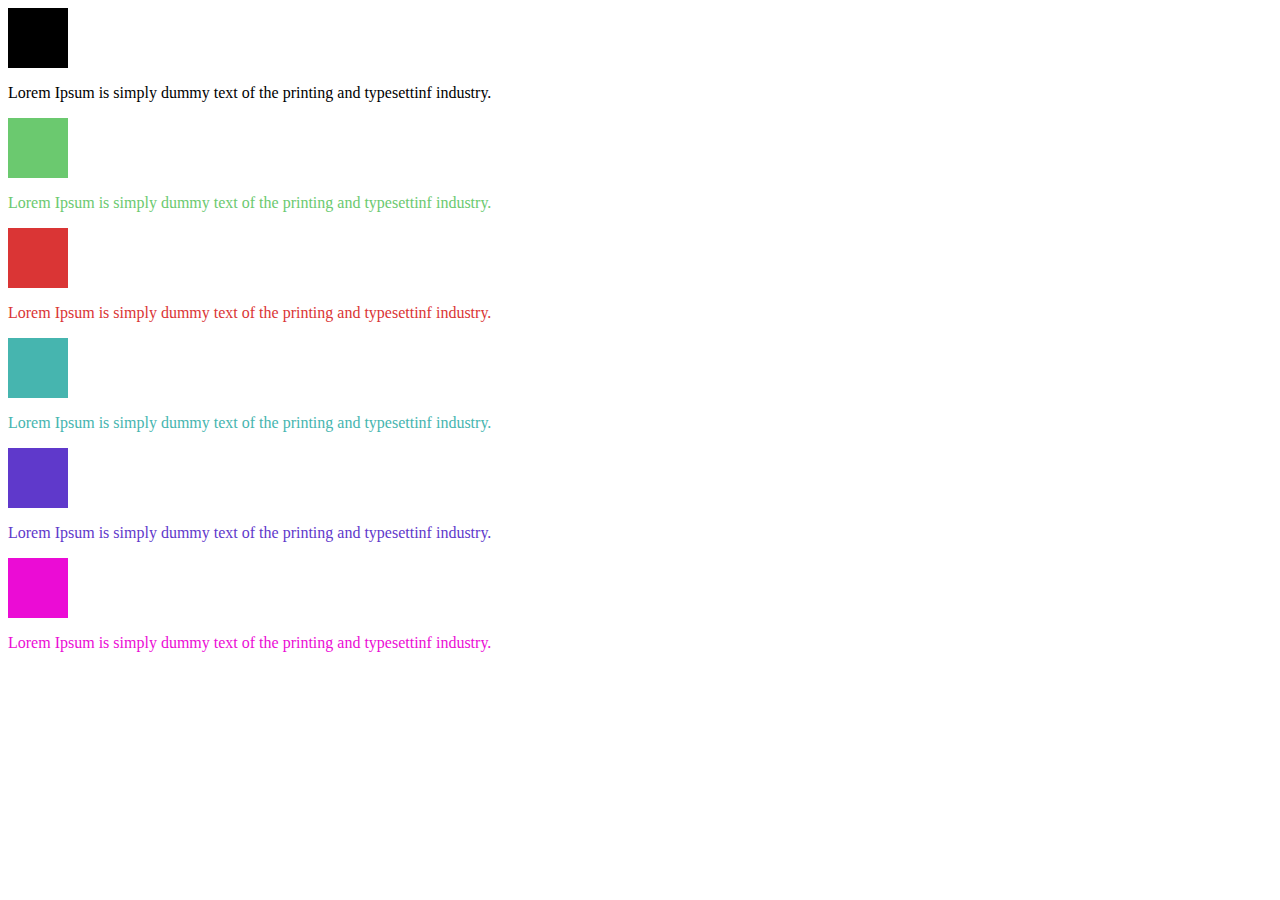
<file: index.html>
<!-- COMENTARIOS
He utilizado bootstrap 5 -->


<!DOCTYPE html>
<html lang="en">

<head>
    <meta charset="UTF-8">
    <meta name="viewport" content="width=device-width, initial-scale=1.0">
    <title>Aracely Berrocal</title>
    <link rel="stylesheet" href="estilos.css">
    <link href="https://cdn.jsdelivr.net/npm/bootstrap@5.0.0-beta2/dist/css/bootstrap.min.css" rel="stylesheet"
        integrity="sha384-BmbxuPwQa2lc/FVzBcNJ7UAyJxM6wuqIj61tLrc4wSX0szH/Ev+nYRRuWlolflfl" crossorigin="anonymous">

</head>

<body>
    <div class="container-fluid d-lg-flex flex-lg-row flex-lg-wrap me-5 ms-5 ">
        <div class="row p-3 d-flex align-items-center flex-lg-row-reverse  ">
            <div class="col-3 d-flex justify-content-center col-lg-6 ">
                <div class="circle circle-1 col-lg-3 rounded-circle">
                </div>
            </div>
            <div class="col-9 col-lg-6">
                <p class="parr-1">Lorem Ipsum is simply dummy text of the printing and typesettinf industry.</p>
            </div>
        </div>
        <div class="row p-3 d-flex flex-row-reverse  align-items-center order-lg-2 ">
            <div class="col-3 d-flex justify-content-center  col-lg-6 ">
                <div class="circle circle-2 rounded-circle col-lg-3">
                </div>
            </div>
            <div class="col-9  col-lg-6">
                <p class="parr-2 ">Lorem Ipsum is simply dummy text of the printing and typesettinf industry.</p>
            </div>
        </div>
        <div class=" row p-3 d-flex align-items-center order-lg-4 flex-lg-row-reverse">
            <div class="col-3 d-flex justify-content-center col-lg-6">
                <div class="circle circle-3  rounded-circle col-lg-3">
                </div>
            </div>
            <div class="col-9 col-lg-6">
                <p class="parr-3">Lorem Ipsum is simply dummy text of the printing and typesettinf industry.</p>
            </div>
        </div>
        <div class="row p-3 d-flex flex-row-reverse align-items-center flex-lg-row">
            <div class="col-3 d-flex justify-content-center col-lg-6">
                <div class="circle circle-4 rounded-circle col-lg-3">
                </div>
            </div>
            <div class="col-9 col-lg-6">
                <p class="parr-4">Lorem Ipsum is simply dummy text of the printing and typesettinf industry.</p>
            </div>
        </div>
        <div class="row p-3 d-flex align-items-center order-lg-3 ">
            <div class="col-3 d-flex justify-content-center col-lg-6">
                <div class="circle circle-5 rounded-circle col-lg-3">
                </div>
            </div>
            <div class="col-9 col-lg-6">
                <p class="parr-5">Lorem Ipsum is simply dummy text of the printing and typesettinf industry.
                </p>
            </div>
        </div>
        <div class="row p-3 d-flex flex-row-reverse align-items-center order-lg-5 flex-lg-row ">
            <div class="col-3 d-flex justify-content-center col-lg-6">
                <div class="circle circle-6  rounded-circle col-lg-3">
                </div>
            </div>
            <div class="col-9 col-lg-6">
                <p class="parr-6 col-lg-12">Lorem Ipsum is simply dummy text of the printing and typesettinf industry.
                </p>
            </div>
        </div>
    </div>




    <script src=" https://cdn.jsdelivr.net/npm/bootstrap@5.0.0-beta2/dist/js/bootstrap.bundle.min.js"
        integrity="sha384-b5kHyXgcpbZJO/tY9Ul7kGkf1S0CWuKcCD38l8YkeH8z8QjE0GmW1gYU5S9FOnJ0" crossorigin="anonymous">
        </script>
</body>

</html>
</file>
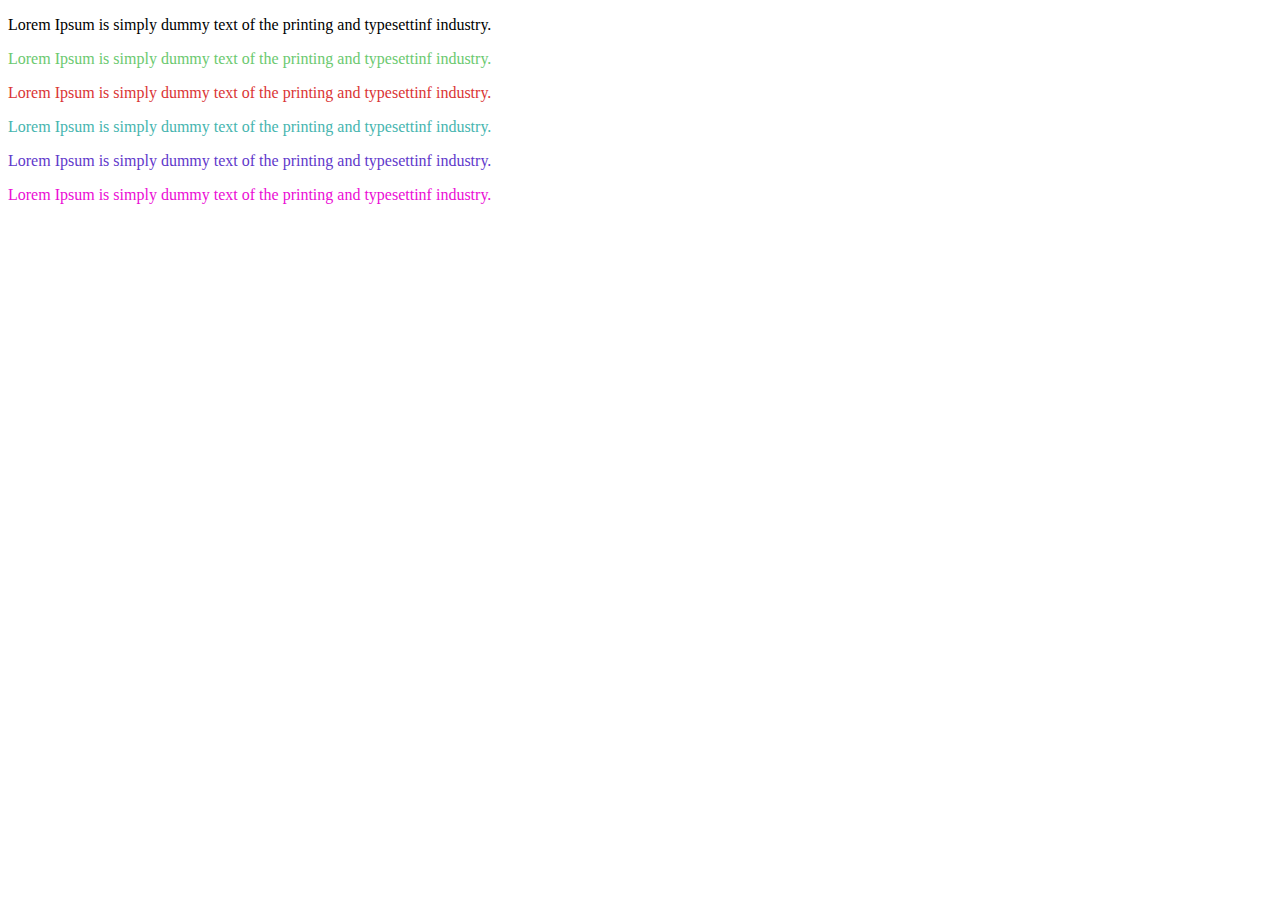
<file: segundointento/index.html>
<!-- COMENTARIOS
He utilizado bootstrap 5 -->


<!DOCTYPE html>
<html lang="en">

<head>
    <meta charset="UTF-8">
    <meta name="viewport" content="width=device-width, initial-scale=1.0">
    <title>Aracely Berrocal</title>
    <link rel="stylesheet" href="../segundointento/estilos.css">
    <link rel="stylesheet" href="https://cdn.jsdelivr.net/npm/bootstrap@4.6.0/dist/css/bootstrap.min.css"
        integrity="sha384-B0vP5xmATw1+K9KRQjQERJvTumQW0nPEzvF6L/Z6nronJ3oUOFUFpCjEUQouq2+l" crossorigin="anonymous">

</head>

<body>
    <div class="container">
        <div class="row d-flex  ">
            <div class="col-12 p-3 d-flex justify-content-center align-items-center col-md-6 flex-md-row-reverse">
                <div class="col-2 circle circle-1 m-1 rounded-circle col-md-2 ">
                </div>
                <p class=" col-10 parr-1 ">Lorem Ipsum is simply dummy text of the printing and typesettinf
                    industry.</p>
            </div>
            <div
                class="col-12 p-3 d-flex flex-row-reverse justify-content-center align-items-center col-md-6 order-md-2">
                <div class=" col-2 circle circle-2  rounded-circle col-md-2">
                </div>
                <p class="col-10 parr-2 ">Lorem Ipsum is simply dummy text of the printing and typesettinf
                    industry.</p>
            </div>
            <div
                class="col-12  p-3 d-flex justify-content-center align-items-center col-md-6 order-md-4 order-md-4 flex-md-row-reverse">
                <div class="col-2 circle circle-3  rounded-circle col-md-2 ">
                </div>
                <p class=" col-10 parr-3 ">Lorem Ipsum is simply dummy text of the printing and typesettinf
                    industry.</p>
            </div>
            <div
                class="col-12  p-3  d-flex flex-row-reverse justify-content-center align-items-center col-md-6 flex-md-row">
                <div class="col-2 circle circle-4  rounded-circle col-md-2 ">
                </div>
                <p class="col-10 parr-4 ">Lorem Ipsum is simply dummy text of the printing and typesettinf
                    industry.</p>
            </div>
            <div class="col-12  p-3 d-flex justify-content-center align-items-center col-md-6 order-md-3">
                <div class="col-2 circle circle-5  rounded-circle col-md-2">
                </div>
                <p class=" col-10 parr-5 ">Lorem Ipsum is simply dummy text of the printing and typesettinf
                    industry.</p>
            </div>
            <div
                class="col-12  p-3 d-flex flex-row-reverse justify-content-center align-items-center col-md-6 order-md-5 flex-md-row">
                <div class="col-2 circle circle-6  rounded-circle col-md-2">
                </div>
                <p class="col-10 parr-6 ">Lorem Ipsum is simply dummy text of the printing and typesettinf
                    industry.</p>
            </div>

        </div>

        <script src="https://code.jquery.com/jquery-3.5.1.slim.min.js"
            integrity="sha384-DfXdz2htPH0lsSSs5nCTpuj/zy4C+OGpamoFVy38MVBnE+IbbVYUew+OrCXaRkfj"
            crossorigin="anonymous"></script>
        <script src="https://cdn.jsdelivr.net/npm/popper.js@1.16.1/dist/umd/popper.min.js"
            integrity="sha384-9/reFTGAW83EW2RDu2S0VKaIzap3H66lZH81PoYlFhbGU+6BZp6G7niu735Sk7lN"
            crossorigin="anonymous"></script>
        <script src="https://cdn.jsdelivr.net/npm/bootstrap@4.6.0/dist/js/bootstrap.min.js"
            integrity="sha384-+YQ4JLhjyBLPDQt//I+STsc9iw4uQqACwlvpslubQzn4u2UU2UFM80nGisd026JF"
            crossorigin="anonymous"></script>
</body>

</html>
</file>
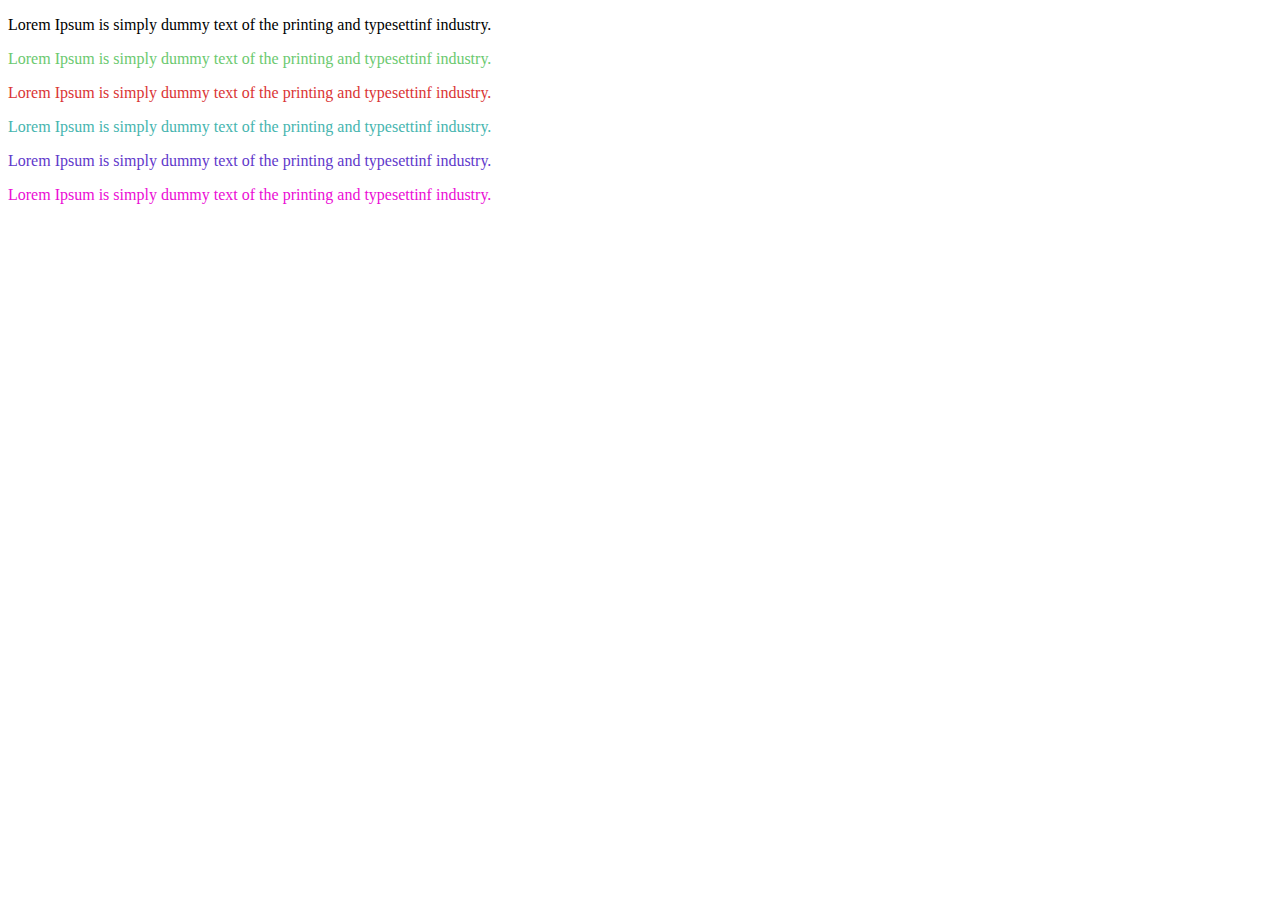
<file: segundointento/index2.html>
<!-- COMENTARIOS
He utilizado bootstrap 5 -->


<!DOCTYPE html>
<html lang="en">

<head>
    <meta charset="UTF-8">
    <meta name="viewport" content="width=device-width, initial-scale=1.0">
    <title>Aracely Berrocal</title>
    <link rel="stylesheet" href="../segundointento/estilos2.css">
    <link rel="stylesheet" href="https://cdn.jsdelivr.net/npm/bootstrap@4.6.0/dist/css/bootstrap.min.css"
        integrity="sha384-B0vP5xmATw1+K9KRQjQERJvTumQW0nPEzvF6L/Z6nronJ3oUOFUFpCjEUQouq2+l" crossorigin="anonymous">

</head>

<body>
    <div class="container">
        <div class="row d-flex  ">
            <div class="col-12 p-3 d-flex justify-content-center align-items-center col-md-6 flex-md-row-reverse">
                <div class="col-2 circle circle-1 m-1 rounded-circle col-md-2 ">
                </div>
                <p class=" col-10 parr-1 ">Lorem Ipsum is simply dummy text of the printing and typesettinf
                    industry.</p>
            </div>
            <div
                class="col-12 p-3 d-flex flex-row-reverse justify-content-center align-items-center col-md-6 order-md-2">
                <div class=" col-2 circle circle-2  rounded-circle col-md-2">
                </div>
                <p class="col-10 parr-2 ">Lorem Ipsum is simply dummy text of the printing and typesettinf
                    industry.</p>
            </div>
            <div
                class="col-12  p-3 d-flex justify-content-center align-items-center col-md-6 order-md-4 order-md-4 flex-md-row-reverse">
                <div class="col-2 circle circle-3  rounded-circle col-md-2 ">
                </div>
                <p class=" col-10 parr-3 ">Lorem Ipsum is simply dummy text of the printing and typesettinf
                    industry.</p>
            </div>
            <div
                class="col-12  p-3  d-flex flex-row-reverse justify-content-center align-items-center col-md-6 flex-md-row">
                <div class="col-2 circle circle-4  rounded-circle col-md-2 ">
                </div>
                <p class="col-10 parr-4 ">Lorem Ipsum is simply dummy text of the printing and typesettinf
                    industry.</p>
            </div>
            <div class="col-12  p-3 d-flex justify-content-center align-items-center col-md-6 order-md-3">
                <div class="col-2 circle circle-5  rounded-circle col-md-2">
                </div>
                <p class=" col-10 parr-5 ">Lorem Ipsum is simply dummy text of the printing and typesettinf
                    industry.</p>
            </div>
            <div
                class="col-12  p-3 d-flex flex-row-reverse justify-content-center align-items-center col-md-6 order-md-5 flex-md-row">
                <div class="col-2 circle circle-6  rounded-circle col-md-2">
                </div>
                <p class="col-10 parr-6 ">Lorem Ipsum is simply dummy text of the printing and typesettinf
                    industry.</p>
            </div>

        </div>

        <script src="https://code.jquery.com/jquery-3.5.1.slim.min.js"
            integrity="sha384-DfXdz2htPH0lsSSs5nCTpuj/zy4C+OGpamoFVy38MVBnE+IbbVYUew+OrCXaRkfj"
            crossorigin="anonymous"></script>
        <script src="https://cdn.jsdelivr.net/npm/popper.js@1.16.1/dist/umd/popper.min.js"
            integrity="sha384-9/reFTGAW83EW2RDu2S0VKaIzap3H66lZH81PoYlFhbGU+6BZp6G7niu735Sk7lN"
            crossorigin="anonymous"></script>
        <script src="https://cdn.jsdelivr.net/npm/bootstrap@4.6.0/dist/js/bootstrap.min.js"
            integrity="sha384-+YQ4JLhjyBLPDQt//I+STsc9iw4uQqACwlvpslubQzn4u2UU2UFM80nGisd026JF"
            crossorigin="anonymous"></script>
</body>

</html>
</file>
<file: estilos.css>
.circle {
  width: 60px;
  height: 60px;
}
.circle-1 {
  background-color: black;
}
.circle-2 {
  background-color: #6bc96f;
}
.circle-3 {
  background-color: #da3535;
}
.circle-4 {
  background-color: #46b5af;
}
.circle-5 {
  background-color: #5f39cb;
}
.circle-6 {
  background-color: #eb0cd5;
}
.parr-1 {
  color: black;
}
.parr-2 {
  color: #6bc96f;
}
.parr-3 {
  color: #da3535;
}
.parr-4 {
  color: #46b5af;
}
.parr-5 {
  color: #5f39cb;
}
.parr-6 {
  color: #eb0cd5;
}
</file>
<file: segundointento/estilos.css>
.circle {
  width: 80%;
  height: 100%;
}
.circle-1 {
  background-color: black;
}
.circle-2 {
  background-color: #6bc96f;
}
.circle-3 {
  background-color: #da3535;
}
.circle-4 {
  background-color: #46b5af;
}
.circle-5 {
  background-color: #5f39cb;
}
.circle-6 {
  background-color: #eb0cd5;
}
.parr-1 {
  color: black;
}
.parr-2 {
  color: #6bc96f;
}
.parr-3 {
  color: #da3535;
}
.parr-4 {
  color: #46b5af;
}
.parr-5 {
  color: #5f39cb;
}
.parr-6 {
  color: #eb0cd5;
}
</file>
<file: segundointento/estilos2.css>
.circle {
  width: 80%;
  height: 100%;
}
.circle-1 {
  background-color: black;
}
.circle-2 {
  background-color: #6bc96f;
}
.circle-3 {
  background-color: #da3535;
}
.circle-4 {
  background-color: #46b5af;
}
.circle-5 {
  background-color: #5f39cb;
}
.circle-6 {
  background-color: #eb0cd5;
}
.parr-1 {
  color: black;
}
.parr-2 {
  color: #6bc96f;
}
.parr-3 {
  color: #da3535;
}
.parr-4 {
  color: #46b5af;
}
.parr-5 {
  color: #5f39cb;
}
.parr-6 {
  color: #eb0cd5;
}
</file>
